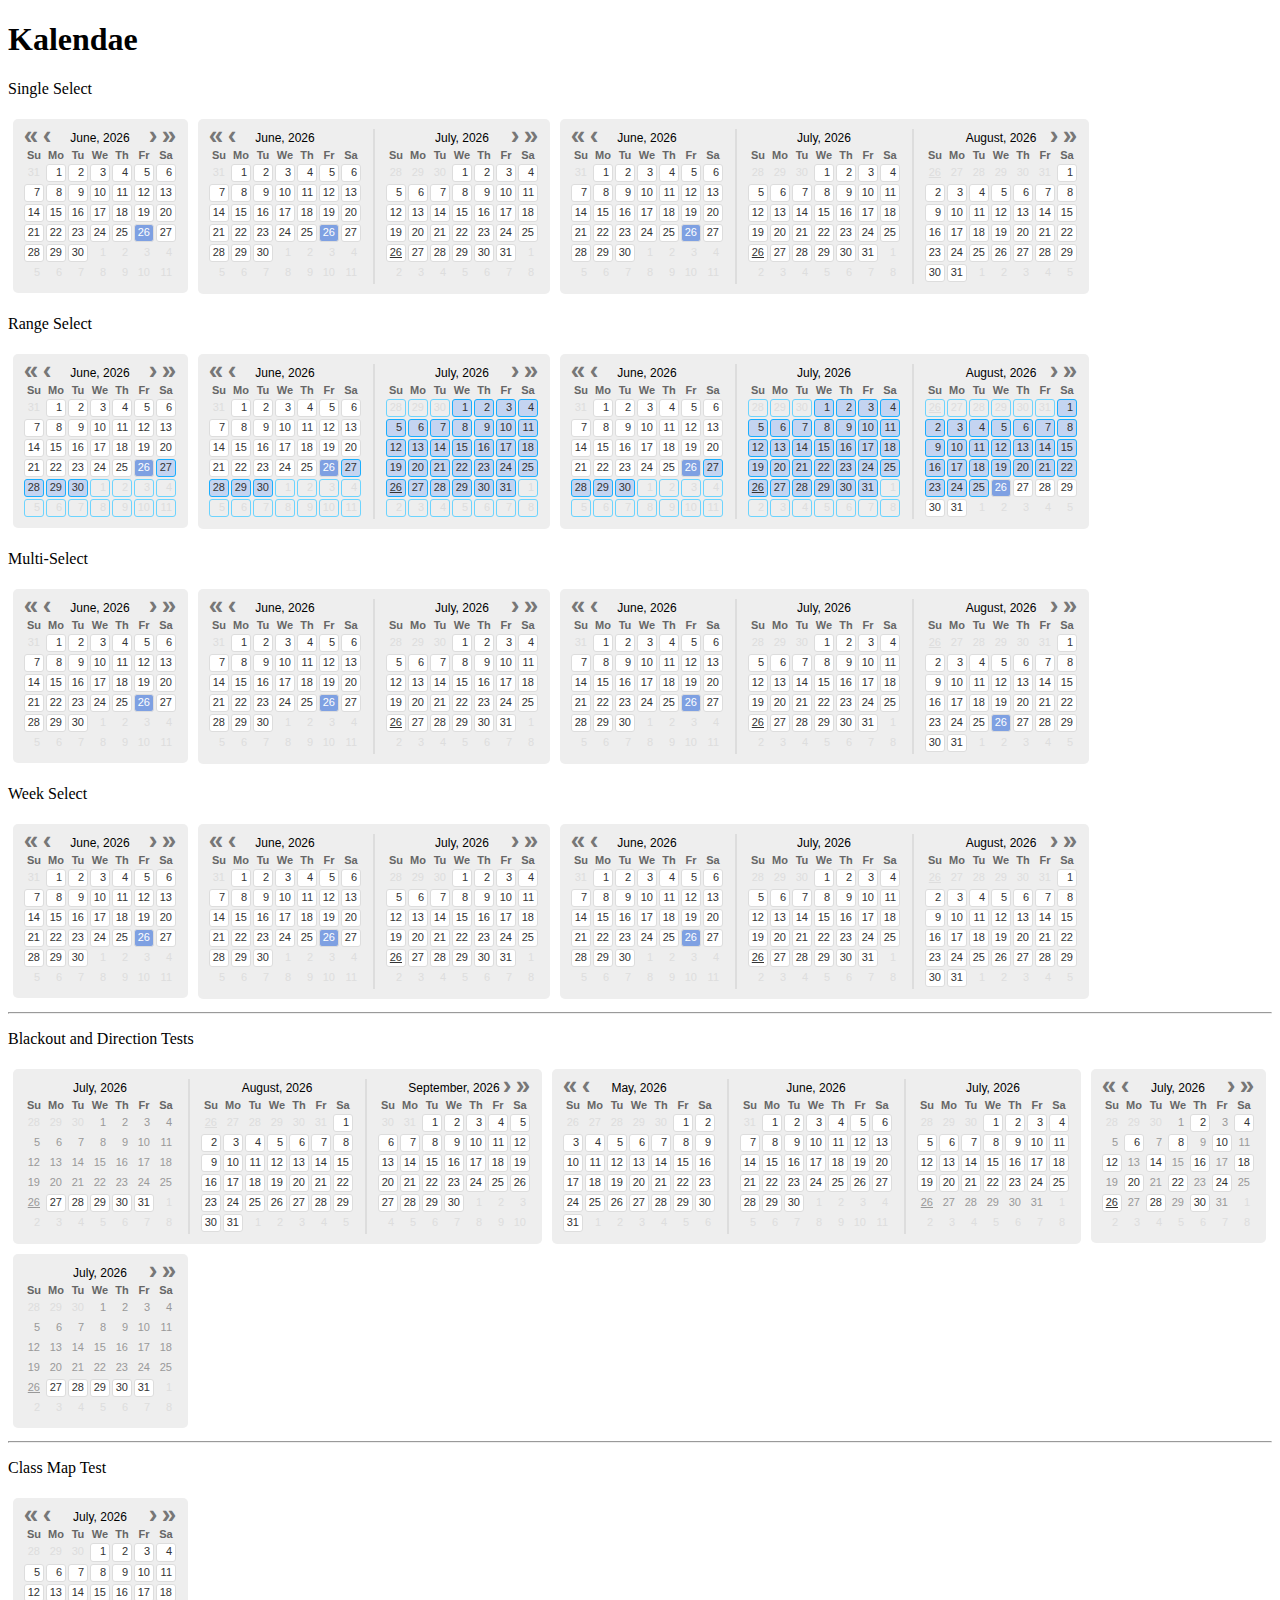
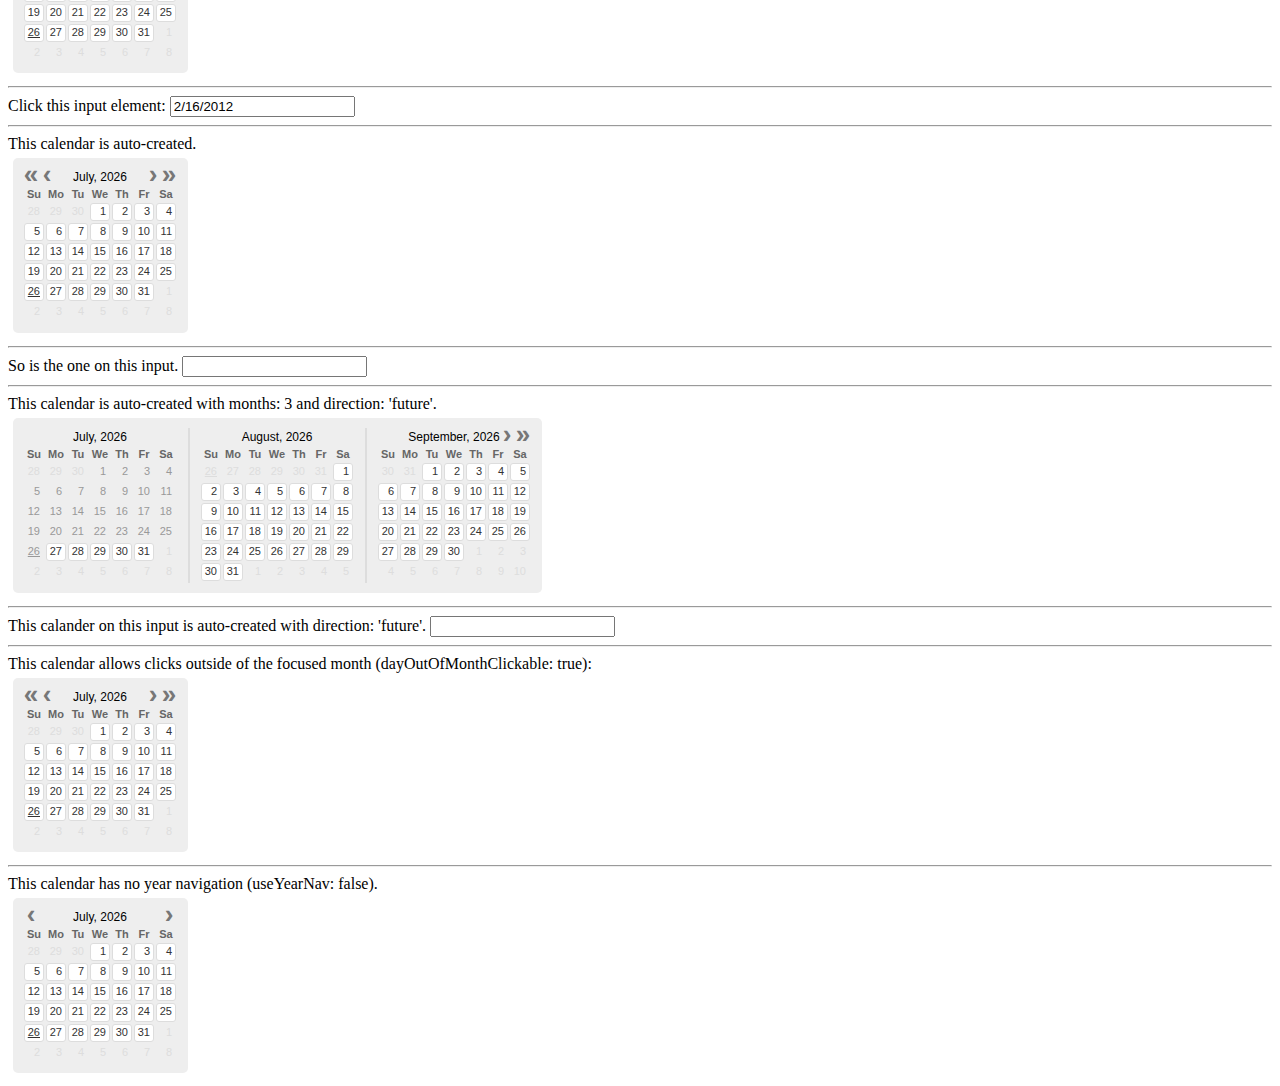
<file: src/main/webapp/js/kalendajs/index.html>
<!DOCTYPE HTML>
<html lang="ru-RU">
<head>
	<meta charset="UTF-8">
	<title></title>
	<link rel="stylesheet" href="build/kalendae.css" type="text/css" charset="utf-8">
<!-- <script src="src/moment.js" type="text/javascript" charset="utf-8"></script>
	<script src="build/kalendae.js" type="text/javascript" charset="utf-8"></script> -->
	<script src="build/kalendae.standalone.js" type="text/javascript" charset="utf-8"></script>
	<style type="text/css" media="screen">
		.kalendae .k-days span.closed {
			background:red;
		}
	</style>
</head>
<body>
	<h1>Kalendae</h1>
	<p>Single Select</p>
	<script type="text/javascript" charset="utf-8">
		new Kalendae(document.body, {
			months:1,
			mode:'single',
			selected:Kalendae.moment().subtract({M:1})
		});

		new Kalendae({
			attachTo:document.body,
			months:2,
			mode:'single',
			selected:Kalendae.moment().subtract({M:1})
		});

		new Kalendae({
			attachTo:document.body,
			months:3,
			mode:'single',
			selected:Kalendae.moment().subtract({M:1})
		});
	</script>

	<p>Range Select</p>
	<script type="text/javascript" charset="utf-8">
		new Kalendae(document.body, {
			months:1,
			mode:'range',
			selected:[Kalendae.moment().subtract({M:1}), Kalendae.moment().add({M:1})]
		});

		new Kalendae({
			attachTo:document.body,
			months:2,
			mode:'range',
			selected:[Kalendae.moment().subtract({M:1}), Kalendae.moment().add({M:1})]
		});

		new Kalendae({
			attachTo:document.body,
			months:3,
			mode:'range',
			selected:[Kalendae.moment().subtract({M:1}), Kalendae.moment().add({M:1})]
		});
	</script>

	<p>Multi-Select</p>
	<script type="text/javascript" charset="utf-8">
		new Kalendae(document.body, {
			months:1,
			mode:'multiple',
			selected:[Kalendae.moment().subtract({M:1}), Kalendae.moment().add({M:1})]
		});

		new Kalendae({
			attachTo:document.body,
			months:2,
			mode:'multiple',
			selected:[Kalendae.moment().subtract({M:1}), Kalendae.moment().add({M:1})]
		});

		new Kalendae({
			attachTo:document.body,
			months:3,
			mode:'multiple',
			selected:[Kalendae.moment().subtract({M:1}), Kalendae.moment().add({M:1})]
		});


	</script>

	<p>Week Select</p>
	<script type="text/javascript" charset="utf-8">
		new Kalendae(document.body, {
			months:1,
			mode:'week',
			selected:Kalendae.moment().subtract({M:1})
		});

		new Kalendae({
			attachTo:document.body,
			months:2,
			mode:'week',
			selected:Kalendae.moment().subtract({M:1})
		});

		new Kalendae({
			attachTo:document.body,
			months:3,
			mode:'week',
			selected:Kalendae.moment().subtract({M:1})
		});

	</script>

	<hr>
	<p>Blackout and Direction Tests</p>

	<script type="text/javascript" charset="utf-8">
		//direction
		new Kalendae(document.body, {
			months:3,
			direction:'future'
		});

		//direction
		new Kalendae(document.body, {
			months:3,
			direction:'past'
		});

		//blackout
		new Kalendae(document.body, {
			blackout: function (date) {
				return Kalendae.moment(date).date() % 2; //blackout every other day
			}
		});

		//blackout AND direction
		new Kalendae(document.body, {
			direction:'future',
			blackout: function (date) {
				return [1,0,0,0,0,0,1][Kalendae.moment(date).day()]; //blackout weekends
			}
		});

	</script>



	<hr>
	<p>Class Map Test</p>

	<script type="text/javascript" charset="utf-8">
		//direction
		var classMap = [];
			classMap[ Kalendae.moment().add({d:5}).format('YYYY-MM-DD') ] = 'closed';

		new Kalendae(document.body, {
			dateClassMap: classMap
		});
	</script>
	<hr>

	Click this input element: <input type="text" value="2/16/2012" id="input1">
	<script type="text/javascript" charset="utf-8">
		var k4 = new Kalendae.Input('input1', {
			months:2
		});
	</script>

	<hr>
	This calendar is auto-created.
	<div class="auto-kal"></div>

	<hr>
	So is the one on this input.
	<input type="text" class="auto-kal">

	<hr>
	This calendar is auto-created with months: 3 and direction: 'future'.
	<div class="auto-kal" data-kal="months: 3, direction: 'future'"></div>

	<hr>
	This calander on this input is auto-created with direction: 'future'.
	<input type="text" class="auto-kal" data-kal="direction: 'future'">

	<hr>
	This calendar allows clicks outside of the focused month (dayOutOfMonthClickable: true):
	<div class="auto-kal" data-kal="months: 1, dayOutOfMonthClickable: true"></div>

	<hr>
	This calendar has no year navigation (useYearNav: false).
	<div class="auto-kal" data-kal="useYearNav: false">

</body>
</html>
</file>
<file: src/main/webapp/js/kalendajs/build/kalendae.css>
/** Base container **/
.kalendae {
	display: inline-block;zoom:1;*display:inline;
	background:#eee;
	padding:10px;
	margin:5px;
	border-radius:5px;
	-moz-border-radius: 5px;
	-webkit-border-radius: 5px;
	font-size:11px;
	font-family:'Helvetica Neue', 'Helvetica';
	cursor:default;
	position:relative;
}

/** Popup Container for Kalendae.Input **/
.kalendae.k-floating {
	position:absolute;
	top:0;
	left:0;
	z-index:100000;
	margin:0;
	box-shadow:0 1px 3px rgba(0,0,0,0.75);
	-moz-box-shadow:0 1px 3px rgba(0,0,0,0.75);
	-webkit-box-shadow:0 1px 3px rgba(0,0,0,0.75);
}

/** Kalendae.Input's popup close button **/
.kalendae .k-btn-close {
	position:absolute;
	top:-8px;
	right:-8px;
	width:16px;
	height:16px;
	background:white;
	border:2px solid #ccc;
	color:#999;
	line-height:17px;
	text-align:center;
	font-size:13px;
	border-radius:10px;
	box-shadow:0 1px 3px rgba(0,0,0,0.75);
	cursor:pointer;
	text-decoration:none;
}
.kalendae .k-btn-close:after {content:"\2716";}
.kalendae .k-btn-close:hover {
	color:#7EA0E2;
	background:white;
	border-color:#7EA0E2;
}

/** Month Container **/
.kalendae .k-calendar {display: inline-block;zoom:1;*display:inline;width:155px;vertical-align:top;}

/** Month Separator **/
.kalendae .k-separator {display: inline-block;zoom:1;*display:inline;width:2px;vertical-align:top;background:#ddd;height:155px;margin:0px 10px;}

/** Month Title Row **/
.kalendae .k-title {text-align:center;white-space:nowrap;position:relative;height:18px;}
.kalendae .k-caption {font-size:12px;line-height:18px;}


/** Month and Year Buttons **/
.kalendae .k-btn-previous-month,
.kalendae .k-btn-next-month,
.kalendae .k-btn-previous-year,
.kalendae .k-btn-next-year {
	width:16px;
	height:16px;
	cursor:pointer;
	position:absolute;
	top:-3px;
	color:#777;
	font-size:26px;
	line-height: 18px;
	font-weight: bold;
	font-family: arial;
	text-decoration:none;
}

.kalendae .k-btn-previous-year {left:0;}
.kalendae .k-btn-previous-month {left:16px;}
.kalendae .k-btn-next-month {right:16px;}
.kalendae .k-btn-next-year {right:0;}

.kalendae .k-btn-previous-month:after {content:"\2039";}
.kalendae .k-btn-next-month:after {content:"\203A";}

.kalendae .k-btn-previous-year:after {content:"\00AB";}
.kalendae .k-btn-next-year:after {content:"\00BB";}

.kalendae .k-btn-previous-month:hover,
.kalendae .k-btn-next-month:hover {color:#7EA0E2;}

.kalendae .k-btn-previous-year:hover,
.kalendae .k-btn-next-year:hover {color:#6FDF81;}

/** Remove extra buttons when calendar shows multiple months **/
.kalendae .k-first-month .k-btn-next-month,
.kalendae .k-middle-month .k-btn-next-month,
.kalendae .k-middle-month .k-btn-previous-month,
.kalendae .k-last-month .k-btn-previous-month,
.kalendae .k-first-month .k-btn-next-year,
.kalendae .k-middle-month .k-btn-next-year,
.kalendae .k-middle-month .k-btn-previous-year,
.kalendae .k-last-month .k-btn-previous-year {display:none;}

/** Disable year nav option **/
.kalendae .k-title.k-disable-year-nav .k-btn-next-year,
.kalendae .k-title.k-disable-year-nav .k-btn-previous-year { display: none; }
.kalendae .k-title.k-disable-year-nav .k-btn-next-month { right: 0; }
.kalendae .k-title.k-disable-year-nav .k-btn-previous-month { left: 0; }

/** Force specific width for month container contents **/
.kalendae .k-title,
.kalendae .k-header,
.kalendae .k-days {
	width:154px;
	display:block;
	overflow:hidden;
}


/** Hide unusable buttons **/
.kalendae.k-disable-next-month-btn .k-btn-next-month,
.kalendae.k-disable-previous-month-btn .k-btn-previous-month,
.kalendae.k-disable-next-year-btn .k-btn-next-year,
.kalendae.k-disable-previous-year-btn .k-btn-previous-year {
	display:none;
}


/** Week columns and day cells **/
.kalendae .k-header span,
.kalendae .k-days span {
	float:left;
	margin:1px 1px;
}

.kalendae .k-header span {
	text-align:center;
	font-weight:bold;
	width:20px;
	padding:1px 0;
	color:#666;
}

.kalendae .k-days span {
	text-align:right;
	width:13px;
	height:1.1em;
	line-height:1em;
	padding:2px 3px 2px 2px;
	border:1px solid transparent;
	border-radius:3px;
	-moz-border-radius: 3px;
	-webkit-border-radius: 3px;
	color:#999;
}

/** Today **/
.kalendae .k-today {
	text-decoration:underline;
}

/** Days inside of the month view **/
.kalendae .k-days span.k-in-month.k-active {
	border-color:#ddd;
	background-color:#fff;
	color:#333;
}
/** Days outside of the month view (before the first day of the month, after the last day of the month) **/
.kalendae .k-days span.k-out-of-month {color:#ddd;}

/** Selectable  **/
.kalendae .k-days span.k-active {
	cursor:pointer;
}

/** Selected day, when outside the selectable area **/
.kalendae .k-days span.k-selected {
	border-color:#1072A5;
	color:#1072A5;
}

/** Selected day, when inside the selectable area **/
.kalendae .k-days span.k-selected.k-active {
	background:#7EA0E2;
	color:white;
}

/** Days between the start and end points on a range, outside of the selectable area **/
.kalendae .k-days span.k-range {
	background:none;
	border-color:#6DD4FE;
}

/** Days between the start and end points on a range, inside of the selectable area **/
.kalendae .k-days span.k-range.k-in-month {
	background:#C4D4F1;
	border-color:#19AEFE;
	color:#333;
}

/** Selectable day, hovered **/
.kalendae .k-days span.k-active:hover {
	border-color:#666;
}

/** Selectable week, hovered **/
.kalendae .k-week:hover span.k-active {
	border-color:#666;
}

.clearfix:after { visibility: hidden; display: block; font-size: 0; content: " "; clear: both; height: 0; }

/*-------------------------------------IE8 ONLY CODE BELOW THIS LINE--------------------------------------------*/

.kalendae.ie8.k-floating {
	border:1px solid #ccc;
}

.kalendae.ie8 .k-btn-close {
	width:20px;
	height:20px;
	border:none;
	background:url('close.png') no-repeat top left;
}
.kalendae.ie8 .k-btn-close:after {display:none;}

.kalendae.ie8 .k-btn-previous-month,
.kalendae.ie8 .k-btn-next-month,
.kalendae.ie8 .k-btn-previous-year,
.kalendae.ie8 .k-btn-next-year {width:16px;height:16px;cursor:pointer;background:#777 url('arrows.png') no-repeat center left;position:absolute;top:0;}

.kalendae.ie8 .k-btn-next-month,
.kalendae.ie8 .k-btn-next-year {background-position:center right;}

.kalendae.ie8 .k-btn-previous-month:hover,
.kalendae.ie8 .k-btn-next-month:hover {background-color:#7EA0E2;}

.kalendae.ie8 .k-btn-previous-year,
.kalendae.ie8 .k-btn-next-year {background-color:#333;}

.kalendae.ie8 .k-btn-previous-year:hover,
.kalendae.ie8 .k-btn-next-year:hover {background-color:#6FDF81;}

.kalendae.ie8 .k-btn-previous-month:after,
.kalendae.ie8 .k-btn-next-month:after,
.kalendae.ie8 .k-btn-previous-year:after,
.kalendae.ie8 .k-btn-next-year:after {display:none;}
</file>
